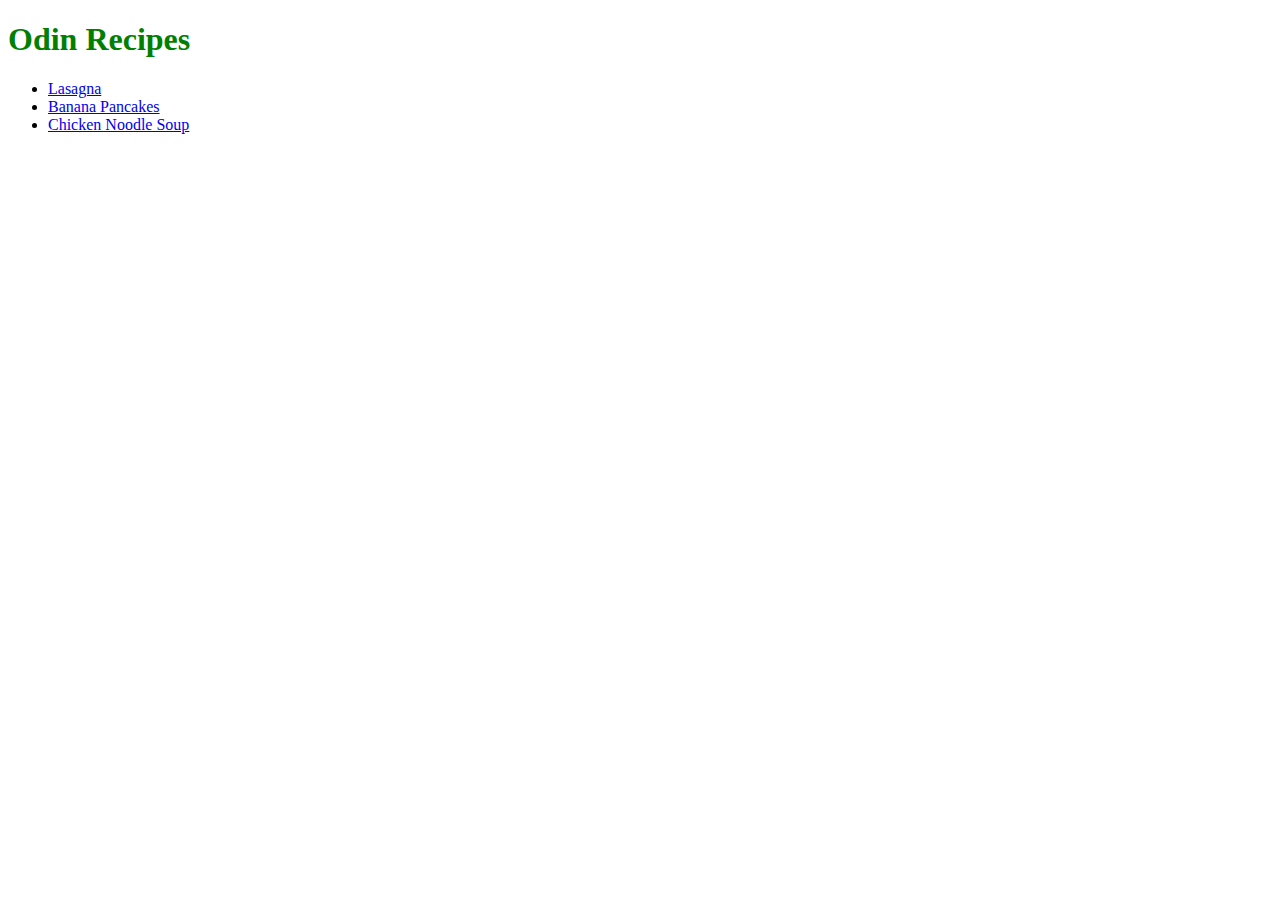
<file: index.html>
<!DOCTYPE html>
<html lang="en">
	<head>
		<meta charset="UTF-8" />
		<meta http-equiv="X-UA-Compatible" content="IE=edge" />
		<meta name="viewport" content="width=device-width, initial-scale=1.0" />
		<title>Odin Recipes</title>
		<link rel="stylesheet" href="styles.css" />
	</head>
	<body>
		<h1>Odin Recipes</h1>
		<ul>
			<li><a href="recipes/lasagna.html">Lasagna</a></li>
			<li><a href="recipes/banana-pancakes.html">Banana Pancakes</a></li>
			<li><a href="recipes/chicken-noodle-soup.html">Chicken Noodle Soup</a></li>
		</ul>
	</body>
</html>
</file>
<file: styles.css>
h1 {
	font-family: Papyrus, 'Lucida Handwriting';
	color: green;
}

ul {
	font-family: 'Lucida Handwriting';
	color: black;
}
</file>
